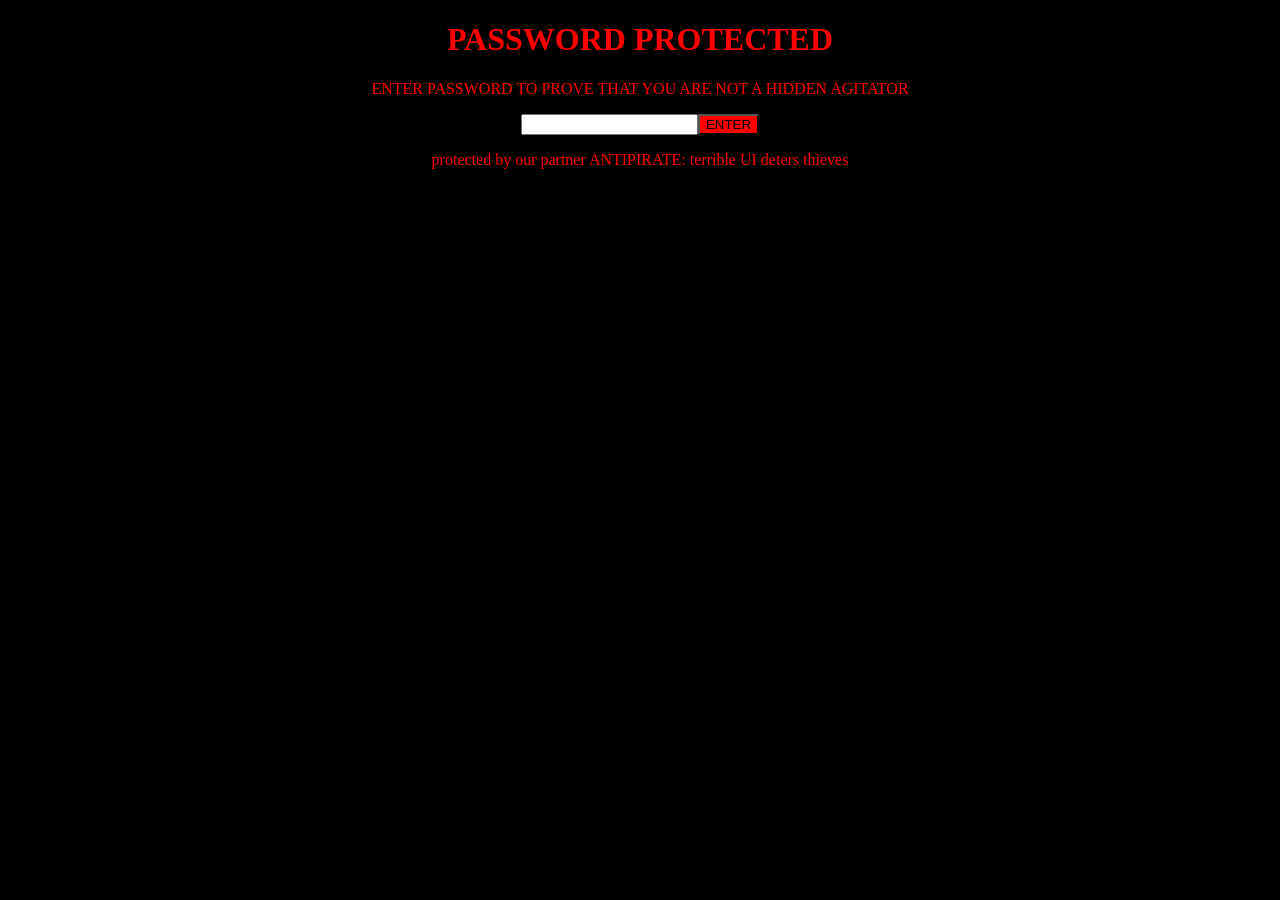
<file: guide1.html>
<!DOCTYPE html>
<html>
    <head>
        <title>Beginner's Guide to Becoming an Establishment</title>
        <link rel="stylesheet" href="style.css">
        <link rel="stylesheet" href="articleStyle.css">
        <script src="articleScript.js" defer></script>
        <script src= 'adscript.js' defer></script>
    </head>
    <body>
        <header>
            <h1>BEGINNER'S GUIDE TO BECOMING AN ESTABLISHMENT</h1>
            <p>ESTABLISHMENT'S EDITION</p>
        </header>
        <section>
            <h2>
                YOU HAVE A VISION
            </h2>
            <p>
                So, you have a vision. Growing up as a child in the establishment-controlled world, you decided to change something. For the community, for your people, for the world. 
            </p>
            <p>
                So you went down the path of creating your startup. You researched into ideas, edge cases, and hundreds of papers predating your creation. And yet, something doesn't click.
            </p>
            <p>
                And I don't blame you. Listen: it's hard. Legislation becomes an obstacle to your idea. People nitpick on every case. Work, progress, life, cannot be made. 
            </p>
            <p>
                I know that you're not an agitator. You went through AES-256 military-grade encryption and passed all authorization tests given to you at your last training, right? Just breathe. You're welcome. You belong. Let's do this.
            </p>
            <p>
                It can be hard to start, but you don't have to start alone. I've assisted millions of establishments become financially stable, and the first secret to doing so is to become emotionally stable. Your core values surround your mental state, and having an authentic original Duck™ from our store will make it easier for you to secure your bases. 
            </p>
            <img src = "https://static.wikia.nocookie.net/disney/images/5/54/Scrooge_McDuck.png">
            <p>So don't be afraid. We have your back. </p>
        
        <div class = 'ad'>
            <div class="scroll-grid" id = 'guide-grid'></div>
        </div>
        </section>
        

        <nav>
            <a href = "index.html">return</a>
            <a href = "sorry.html">did we upset you</a>
        </nav>

    </body>
</html>
</file>
<file: style.css>
.scroll-grid {
  display: grid;
  /* grid-template-rows: repeat(1, 1fr); */
  grid-auto-flow: column;
  grid-auto-columns: calc(((100vw - 12px) / 2.5 ));
  gap: 12px;
  overflow-x: auto;
  padding-bottom: 10px;

  scrollbar-width: none;
}

a, p{
    font-size: 25px;
}

a{
    color: inherit
}
h2 {
  margin-bottom: 0; 
}
p{
    margin-top: 0;
}

.item,
.item:visited {
  display: flex;              
  flex-direction: column;
  text-decoration: none;      
  color: #111111;           
  background: #f7f6f2;       
  padding: 16px;
  border-radius: 4px;
  border: 1px solid #d8d5ce;
  box-sizing: border-box;
  min-width: 0;
  overflow: hidden;
  transition: background 0.15s ease;
  mask-image: linear-gradient(to bottom, black 65%, transparent 100%);
}
.item p {
  margin-top: 0;
  margin-bottom: 16px;  
}
img {
  width: 100%;
  height: 50vh;         
  object-fit: scale-down;    
  margin-top: auto;     
  border-radius: 4px;
  display: block;
  margin-bottom: 20px;
}
.item img {
  height: 40vh;     
  object-fit: cover;     
}




header{
    background-color: white;
    box-shadow: 0 8px 6px -6px rgba(0, 0, 0, 0.4);
    display: flex;
    align-items: center;
}
</file>
<file: articleStyle.css>
section, nav{
    padding-left: 25vw;
    padding-right: 25vw;
    font-size: 25px;
}


nav a{
    display: block;
   text-align: center;
}
</file>
<file: password.css>
html{
    background-color: black;
}
h1, p, label{
    color: red;
    display: flex;
    justify-content: center;
}
button{
    background-color: red;
}

form{
    display: flex;
    justify-content: center;

}
</file>
<file: purchase.css>
/* .scroll-grid {
  display: grid;
  grid-auto-flow: column;
  grid-auto-columns: calc(((100vw - 12px) / 2.5 ));
  gap: 12px;
  overflow-x: auto;
  padding-bottom: 10px;

  scrollbar-width: none;
}

a, p{
    font-size: 25px;
}

a{
    color: inherit
}
h2 {
  margin-bottom: 0; 
}
p{
    margin-top: 0;
}
img {
  width: 100%;
  height: 100%;
  object-fit: scale-down; 
  display: block;
} */
</file>
